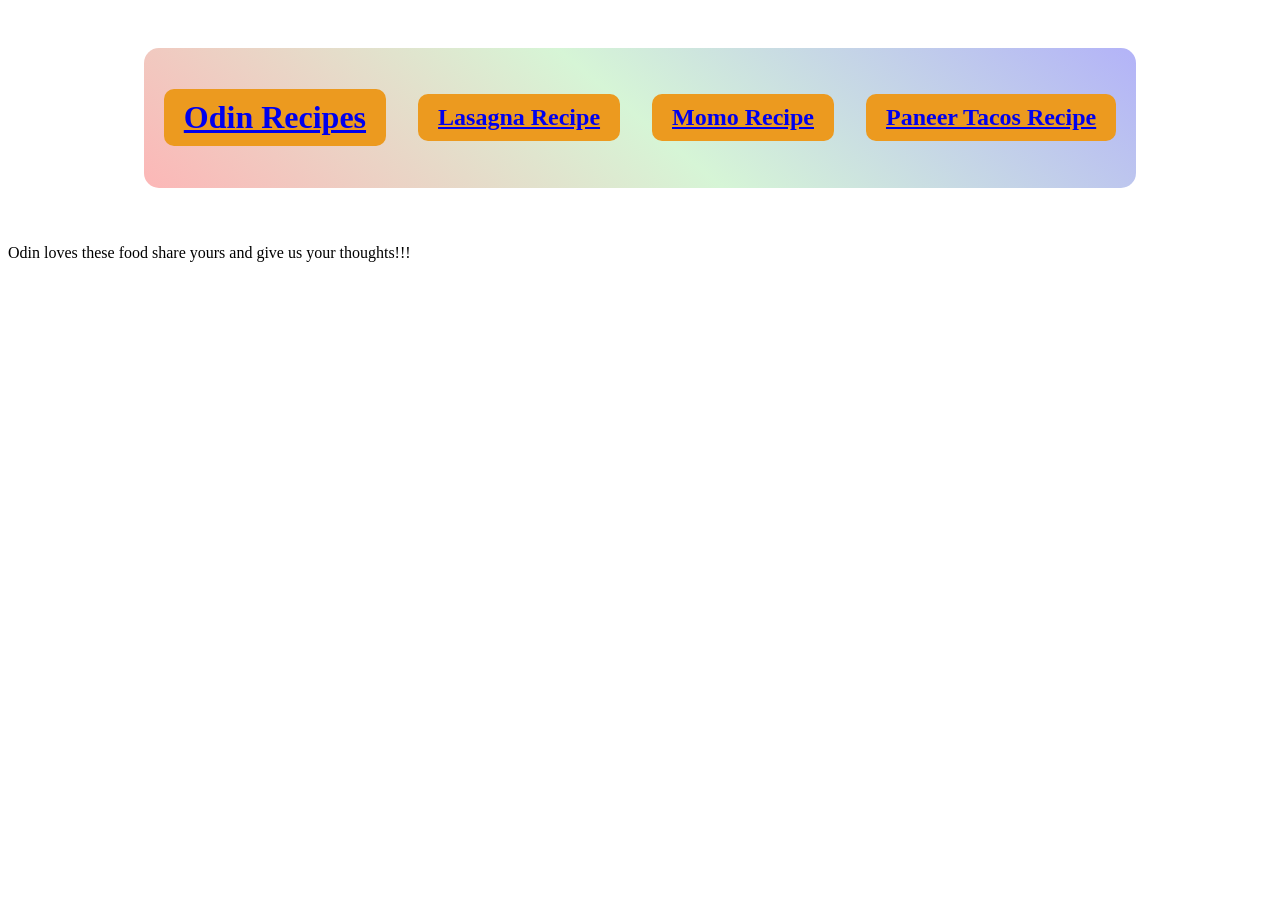
<file: index.html>
<!doctype html>
<html lang="en">
  <head>
    <meta charset="UTF-8" />
    <meta name="viewport" content="width=device-width, initial-scale=1.0" />
    <title>Document</title>
    <link rel="stylesheet" href="global.css" />
  </head>
  <body>
    <header>
      <div class="titles">
        <div class="box">
          <h1 class="border-1"><a href="../index.html">Odin Recipes</a></h1>
          <h2 class="border-2">
            <a href="recipes/lasagna.html">Lasagna Recipe</a>
          </h2>
          <h2 class="border-3">
            <a href="recipes/momo.html">Momo Recipe</a>
          </h2>
          <h2 class="border-4">
            <a href="recipes/paneerTacos.html">Paneer Tacos Recipe</a>
          </h2>
        </div>
      </div>
    </header>
    <!-- <h1>Odin Recipes</h1>
    <ul>
      <a href="recipes/lasagna.html">Lasgna Recipe</a>
      <a href="recipes/momo.html">Momo Recipe</a>
    </ul> -->
    <p>Odin loves these food share yours and give us your thoughts!!!</p>
  </body>
</html>
</file>
<file: global.css>
.titles {
  display: flex;
  justify-content: center;
  align-items: center;
  padding: 40px;
}

.box {
  display: flex;
  justify-content: center;
  align-items: center;
  background: linear-gradient(
    40deg,
    rgb(252, 183, 183),
    rgb(214, 245, 214),
    rgb(179, 179, 248)
  );
  padding: 20px;
  border-radius: 15px;
  gap: 2rem;
}

.border-1,
.border-2,
.border-3,
.border-4 {
  gap: 3rem;
  text-align: center;
  background-color: rgb(236, 154, 31);
  border-radius: 10px;
  padding: 10px 20px;
}
</file>
